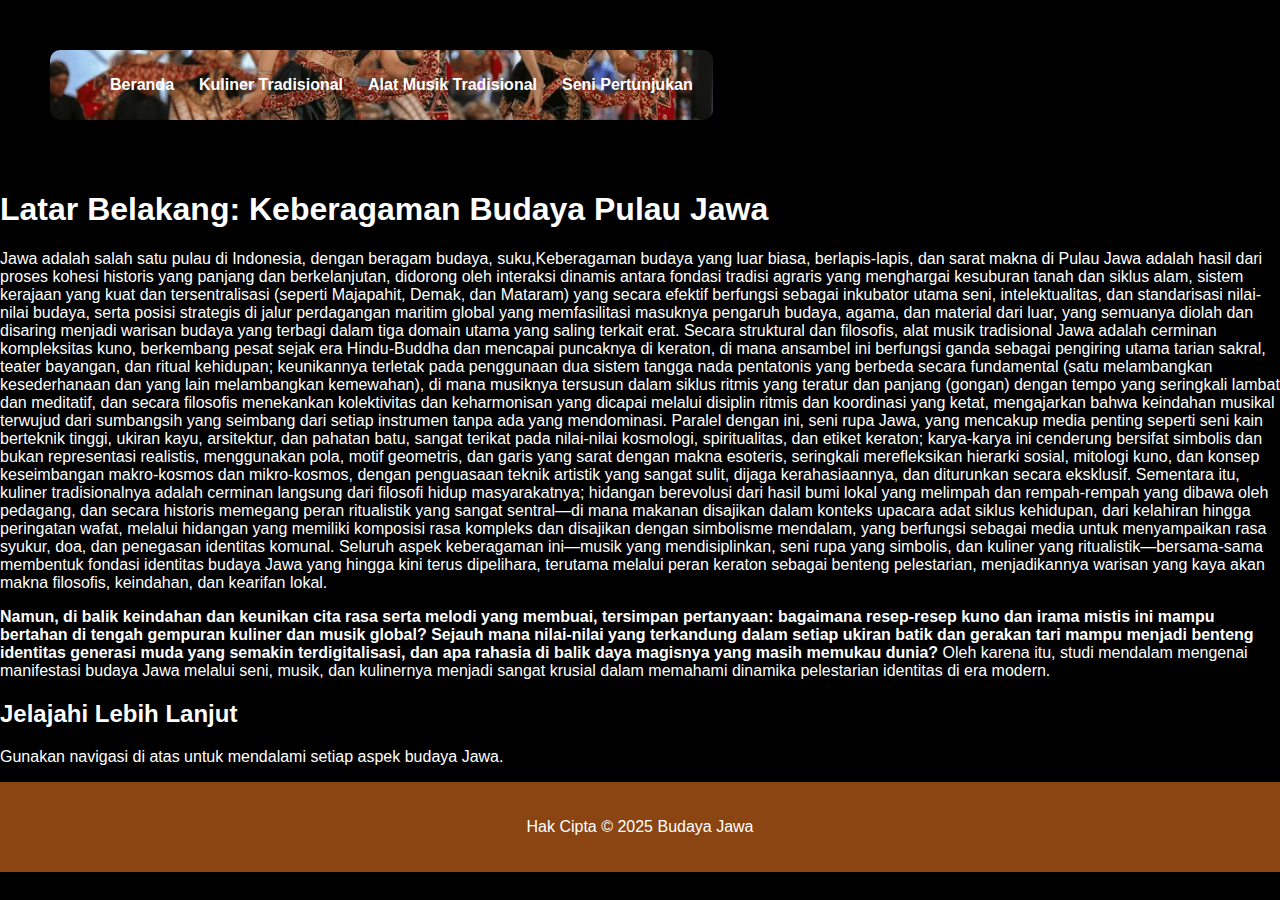
<file: index.html>
<!DOCTYPE html>
<html lang="id">
<head>
    <link rel="stylesheet" href="style.css">
    <meta charset="UTF-8">
    <meta name="viewport" content="width=device-width, initial-scale=1.0">
    <title>Beranda | Budaya Jawa</title>
</head>
<body>

    <header>
        <nav>
            <ul>
                <li><a href="index.html">Beranda</a></li>
                <li><a href="kuliner.html">Kuliner Tradisional</a></li>
                <li><a href="alatmusik.html">Alat Musik Tradisional</a></li>
                <li><a href="seni.html">Seni Pertunjukan</a></li>
            </ul>
        </nav>
    </header>

    <main>
        <h1>Latar Belakang: Keberagaman Budaya Pulau Jawa</h1>
        
        <p>Jawa adalah salah satu pulau di Indonesia, dengan beragam budaya, suku,Keberagaman budaya yang luar biasa, berlapis-lapis, dan sarat makna di Pulau Jawa adalah hasil dari proses kohesi historis yang panjang dan berkelanjutan, didorong oleh interaksi dinamis antara fondasi tradisi agraris yang menghargai kesuburan tanah dan siklus alam, sistem kerajaan yang kuat dan tersentralisasi (seperti Majapahit, Demak, dan Mataram) yang secara efektif berfungsi sebagai inkubator utama seni, intelektualitas, dan standarisasi nilai-nilai budaya, serta posisi strategis di jalur perdagangan maritim global yang memfasilitasi masuknya pengaruh budaya, agama, dan material dari luar, yang semuanya diolah dan disaring menjadi warisan budaya yang terbagi dalam tiga domain utama yang saling terkait erat. Secara struktural dan filosofis, alat musik tradisional Jawa adalah cerminan kompleksitas kuno, berkembang pesat sejak era Hindu-Buddha dan mencapai puncaknya di keraton, di mana ansambel ini berfungsi ganda sebagai pengiring utama tarian sakral, teater bayangan, dan ritual kehidupan; keunikannya terletak pada penggunaan dua sistem tangga nada pentatonis yang berbeda secara fundamental (satu melambangkan kesederhanaan dan yang lain melambangkan kemewahan), di mana musiknya tersusun dalam siklus ritmis yang teratur dan panjang (gongan) dengan tempo yang seringkali lambat dan meditatif, dan secara filosofis menekankan kolektivitas dan keharmonisan yang dicapai melalui disiplin ritmis dan koordinasi yang ketat, mengajarkan bahwa keindahan musikal terwujud dari sumbangsih yang seimbang dari setiap instrumen tanpa ada yang mendominasi. Paralel dengan ini, seni rupa Jawa, yang mencakup media penting seperti seni kain berteknik tinggi, ukiran kayu, arsitektur, dan pahatan batu, sangat terikat pada nilai-nilai kosmologi, spiritualitas, dan etiket keraton; karya-karya ini cenderung bersifat simbolis dan bukan representasi realistis, menggunakan pola, motif geometris, dan garis yang sarat dengan makna esoteris, seringkali merefleksikan hierarki sosial, mitologi kuno, dan konsep keseimbangan makro-kosmos dan mikro-kosmos, dengan penguasaan teknik artistik yang sangat sulit, dijaga kerahasiaannya, dan diturunkan secara eksklusif. Sementara itu, kuliner tradisionalnya adalah cerminan langsung dari filosofi hidup masyarakatnya; hidangan berevolusi dari hasil bumi lokal yang melimpah dan rempah-rempah yang dibawa oleh pedagang, dan secara historis memegang peran ritualistik yang sangat sentral—di mana makanan disajikan dalam konteks upacara adat siklus kehidupan, dari kelahiran hingga peringatan wafat, melalui hidangan yang memiliki komposisi rasa kompleks dan disajikan dengan simbolisme mendalam, yang berfungsi sebagai media untuk menyampaikan rasa syukur, doa, dan penegasan identitas komunal. Seluruh aspek keberagaman ini—musik yang mendisiplinkan, seni rupa yang simbolis, dan kuliner yang ritualistik—bersama-sama membentuk fondasi identitas budaya Jawa yang hingga kini terus dipelihara, terutama melalui peran keraton sebagai benteng pelestarian, menjadikannya warisan yang kaya akan makna filosofis, keindahan, dan kearifan lokal.</p>

        <p><strong>Namun, di balik keindahan dan keunikan cita rasa serta melodi yang membuai, tersimpan pertanyaan: bagaimana resep-resep kuno dan irama mistis ini mampu bertahan di tengah gempuran kuliner dan musik global? Sejauh mana nilai-nilai yang terkandung dalam setiap ukiran batik dan gerakan tari mampu menjadi benteng identitas generasi muda yang semakin terdigitalisasi, dan apa rahasia di balik daya magisnya yang masih memukau dunia?</strong> Oleh karena itu, studi mendalam mengenai manifestasi budaya Jawa melalui seni, musik, dan kulinernya menjadi sangat krusial dalam memahami dinamika pelestarian identitas di era modern.</p>

        <h2>Jelajahi Lebih Lanjut</h2>
        <p>Gunakan navigasi di atas untuk mendalami setiap aspek budaya Jawa.</p>
    </main>

    <footer>
        <p>Hak Cipta &copy; 2025 Budaya Jawa</p>
    </footer>

</body>
</html>
</file>
<file: style.css>
body {
    margin: 0;
    font-family: Arial, sans-serif;
    background: rgb(0, 0, 0);
    color: rgb(255, 255, 255);
}

header {
    background: #000000;
    color: rgb(255, 255, 255);
    padding: 50px 50px;
    display: flex;
    justify-content: space-between;
    align-items: center;
}

nav {
    display: flex;
    align-items: center;
    gap: 20px;
    background: url(ngik.webp) center/cover no-repeat;
    padding: 10px 20px;
    border-radius: 10px;
}

.nav-logo {
    height: 50px;
    width: auto;
}

nav ul {
    list-style: none;
    display: flex;
    gap: 25px;
}

nav a {
    color: white;
    text-decoration: none;
    font-weight: bold;
    position: relative;
}

nav a.active {
    border-bottom: 2px solid orange;
}

.hero {
    text-align: center;
    padding: 80px 20px;
    background:  url(ngik.webp) center/cover no-repeat;
    color: white;
}

button {
    margin-top: 20px;
    padding: 10px 20px;
    background: #8b4513;
    border: none;
    color: white;
    cursor: pointer;
    border-radius: 5px;
}

button:hover {
    background: #a05a28;
}

.content {
    padding: 40px 60px;
}

.img-content {
    width: 300px;
    border-radius: 10px;
    display: block;
    margin: 20px 0;
}

.image-gallery {
    display: flex;
    flex-wrap: wrap;
    gap: 20px;
    justify-content: center;
}

.image-item {
    text-align: center;
}

.image-item p {
    margin-top: 10px;
    font-size: 14px;
    color: white;
}

footer {
    text-align: center;
    padding: 20px;
    background: #8b4513;
    color: white;
}
</file>
